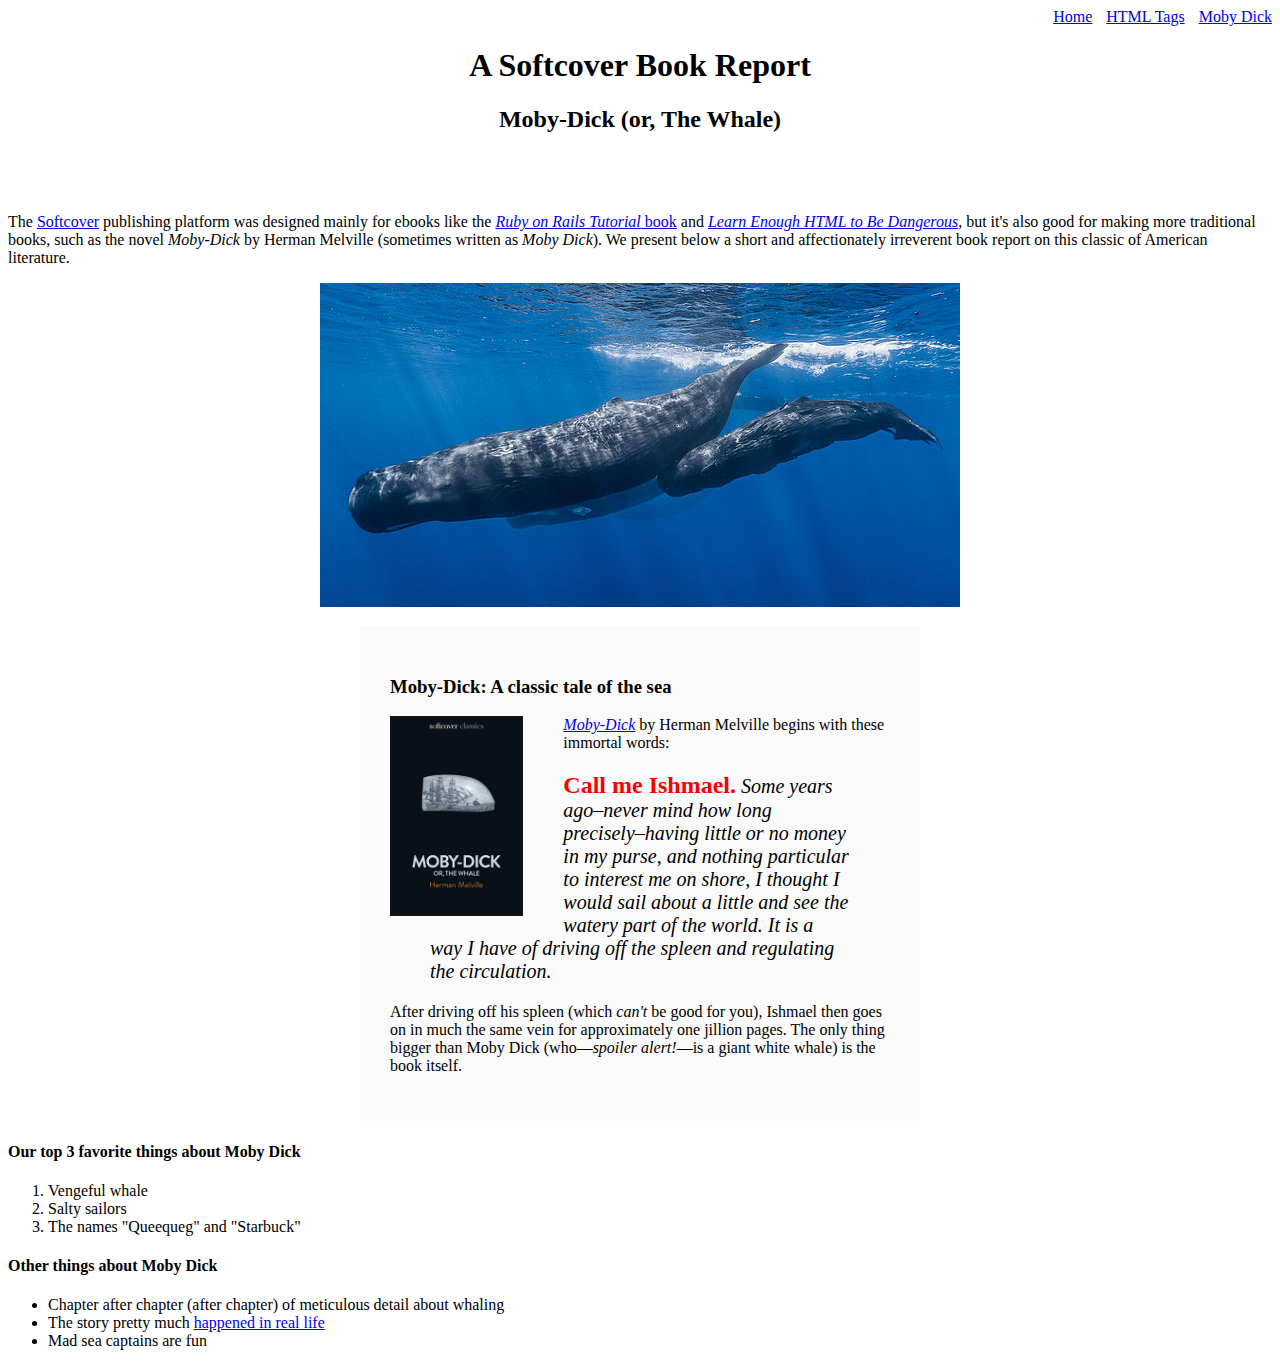
<file: moby_dick.html>
<!DOCTYPE html>
<html lang="en">
  <head>
    <title>Moby-Dick</title>
    <meta charset="UTF-8" />
    <meta http-equiv="X-UA-Compatible" content="IE=edge" />
    <meta name="viewport" content="width=device-width, initial-scale=1.0" />
    <link rel="stylesheet" href="css/main.css" />
  </head>
  <body>
    <div id="main-nav" class="nav-menu">
      <a href="index.html">Home</a>
      <a href="tags.html" class="nav-spacing">HTML Tags</a>
      <a href="moby_dick.html" class="nav-spacing">Moby Dick</a>
    </div>

    <header class="header">
      <h1>A Softcover Book Report</h1>
      <h2>Moby-Dick (or, The Whale)</h2>
    </header>
    <div>
      <p>
        The <a href="https://www.softcover.io/">Softcover</a> publishing
        platform was designed mainly for ebooks like the
        <a href="https://railstutorial.org/book"
          ><em>Ruby on Rails Tutorial</em> book</a
        >
        and
        <a href="https://learnenough.com/html"
          ><em>Learn Enough HTML to Be Dangerous</em></a
        >, but it's also good for making more traditional books, such as the
        novel <em>Moby-Dick</em> by Herman Melville (sometimes written as
        <em>Moby Dick</em>). We present below a short and affectionately
        irreverent book report on this classic of American literature.
      </p>
    </div>

    <a href="https://commons.wikimedia.org/wiki/File:Sperm_whale_pod.jpg">
      <img src="images/sperm_whales.jpg" class="img-large" />
    </a>
    <div class="book-blurb">
      <h3>Moby-Dick: A classic tale of the sea</h3>

      <a
        href="https://www.softcover.io/read/6070fb03/moby-dick"
        target="_blank"
        rel="noopener"
      >
        <img class="img-book" src="images/moby_dick.png" alt="Moby Dick" />
      </a>

      <p>
        <a
          href="https://www.softcover.io/read/6070fb03/moby-dick"
          target="_blank"
          rel="noopener"
        >
          <em>Moby-Dick</em></a
        >
        by Herman Melville begins with these immortal words:
      </p>

      <blockquote>
        <p>
          <span
            style="
              font-style: normal;
              font-size: 24px;
              font-weight: bold;
              color: #ff0000;
            "
            >Call me Ishmael.</span
          >
          Some years ago–never mind how long precisely–having little or no money
          in my purse, and nothing particular to interest me on shore, I thought
          I would sail about a little and see the watery part of the world. It
          is a way I have of driving off the spleen and regulating the
          circulation.
        </p>
      </blockquote>

      <p>
        After driving off his spleen (which <em>can't</em> be good for you),
        Ishmael then goes on in much the same vein for approximately one jillion
        pages. The only thing bigger than Moby Dick (who—<em>spoiler alert!</em
        >—is a giant white whale) is the book itself.
      </p>
    </div>
    <h4>Our top 3 favorite things about Moby Dick</h4>

    <ol>
      <li>Vengeful whale</li>
      <li>Salty sailors</li>
      <li>The names "Queequeg" and "Starbuck"</li>
    </ol>
    <h4>Other things about Moby Dick</h4>

    <ul>
      <li>
        Chapter after chapter (after chapter) of meticulous detail about whaling
      </li>
      <li>
        The story pretty much
        <a
          href="https://en.wikipedia.org/wiki/Essex_(whaleship)"
          target="_blank"
          rel="noopener"
          >happened in real life</a
        >
      </li>
      <li>Mad sea captains are fun</li>
    </ul>
  </body>
</html>
</file>
<file: css/main.css>
.nav-menu {
  text-align: right;
}
.nav-spacing {
  margin: 0 0 0 10px;
}

/* .nav-decor { */
/* color: black; */
/* text-decoration: none; */
/* } */
.img-large {
  display: block;
  margin: 0 auto;
}

.image-link {
  text-decoration: none;
}
.header {
  text-align: center;
  margin: 0 auto 80px;
}

.book-blurb {
  width: 500px;
  margin: 20px auto;
  padding: 30px;
  background-color: #fafafa;
}

/*  img-book works within a book-blurb div */
.img-book {
  height: 200px;
  float: left;
  margin: 0 40px 0 0;
}

blockquote {
  font-style: italic;
  font-size: 20px;
}
</file>
